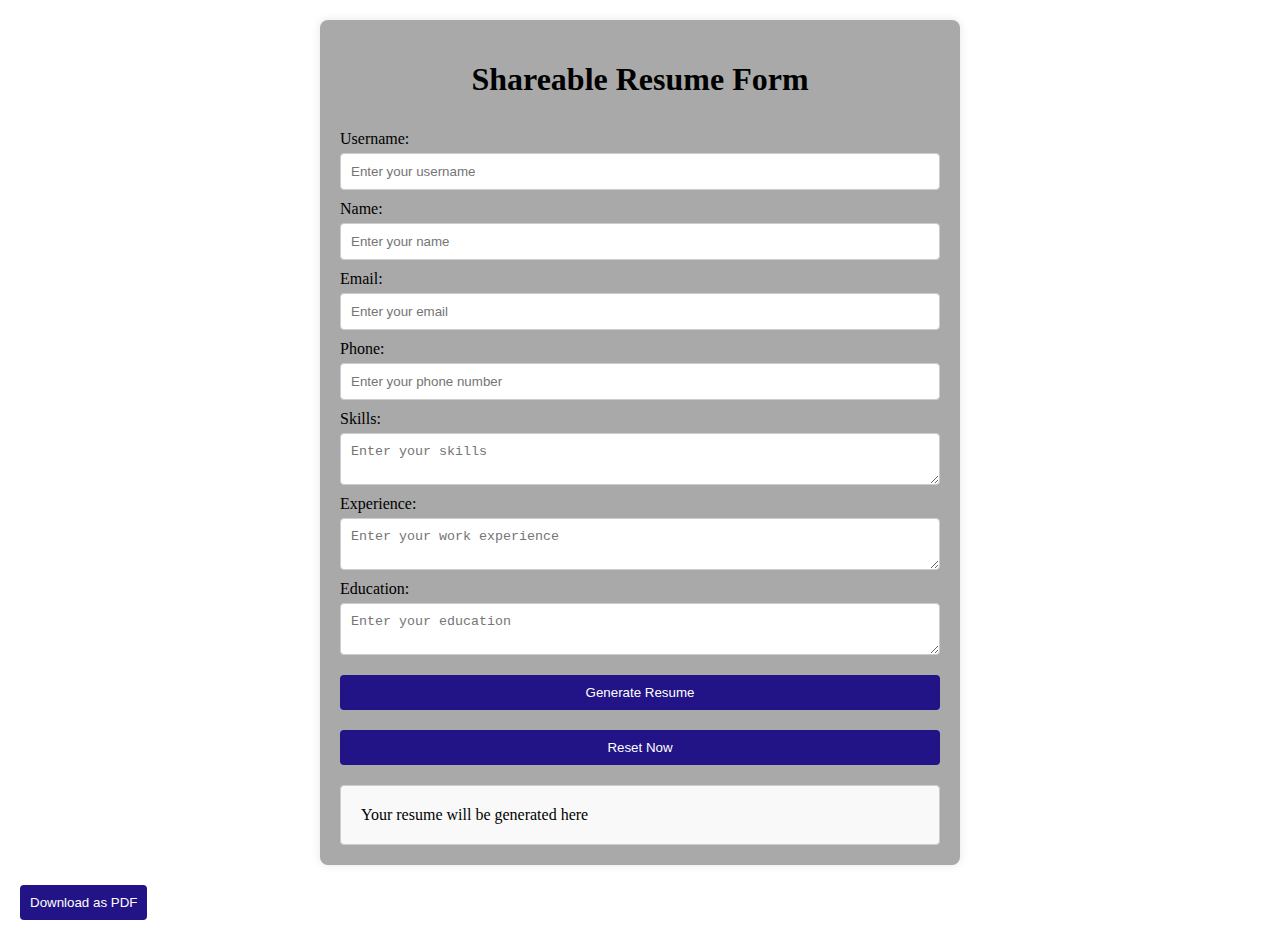
<file: index.html>
<!-- 

<!DOCTYPE html>
<html lang="en">
<head>
    <meta charset="UTF-8">
    <meta name="viewport" content="width=device-width, initial-scale=1.0">
    <title>Resume Form</title>
    <link rel="stylesheet" href="style.css">
</head>
<body>
    <div class="container">
        <h1 >Shareable Resume Form</h1>
        <form id="resume-form">

            <label for="username">username:</label>
            <input type="text" id="username" placeholder="enter your user name">

            <label for="name">Name:</label>
            <input type="text" id="name" name="name" placeholder="enter your name">

            <label for="email">Email:</label>
            <input type="email" id="email" name="email" placeholder="enter your email">

            <label for="phone">Phone:</label>
            <input type="tel" id="phone" name="phone" required placeholder="enter your phone number">


            <label for="skills">Skills:</label>
            <textarea id="skills" name="skills" placeholder="enter yours skills"></textarea>

            <label for="experience">Experience:</label>
            <textarea id="experience" name="experience" placeholder="enter your workexperience"></textarea>

            <label for="education">Education:</label>
            <textarea id="education" name="education" placeholder="enter your education"></textarea>

            <button type="submit">Generate Resume</button>
            <button type="reset">Reset Now</button>
            
        </form>
        <div id="resume-display" contenteditable="true">
           Your resume will be generated here 
        </div>
    </div>
    <div id="Shareable-link-container" style="display: none;">
        <h2>shareable link</h2>
        <p>here is your unique link </p>
        <a href="#" id="shareable-link" target="_blank"></a>
        <br>
        <button id="download-pdf">download as pdf</button>
    </div>
    <script src="script.js"></script>
</body>
</html> -->


<!-- 
    <div id="Shareable-link-container" style="display: none;">
        <h2>Shareable Link</h2>
        <p>Here is the link to view or edit your resume</p>
        <a href="#" id="Shareable-link" target="_blank"></a>
        <br>
        <button id="download-pdf"><b>Download As </b></button>
    </div> -->

    <!DOCTYPE html>
<html lang="en">
<head>
    <meta charset="UTF-8">
    <meta name="viewport" content="width=device-width, initial-scale=1.0">
    <title>Resume Form</title>
    <link rel="stylesheet" href="style.css">
</head>
<body>
    <div class="container">
        <h1>Shareable Resume Form</h1>
        <form id="resume-form">
            <label for="username">Username:</label>
            <input type="text" id="username" placeholder="Enter your username">

            <label for="name">Name:</label>
            <input type="text" id="name" name="name" placeholder="Enter your name">

            <label for="email">Email:</label>
            <input type="email" id="email" name="email" placeholder="Enter your email">

            <label for="phone">Phone:</label>
            <input type="tel" id="phone" name="phone" required placeholder="Enter your phone number">

            <label for="skills">Skills:</label>
            <textarea id="skills" name="skills" placeholder="Enter your skills"></textarea>

            <label for="experience">Experience:</label>
            <textarea id="experience" name="experience" placeholder="Enter your work experience"></textarea>

            <label for="education">Education:</label>
            <textarea id="education" name="education" placeholder="Enter your education"></textarea>

            <button type="submit">Generate Resume</button>
            <button type="reset">Reset Now</button>
        </form>
        <div id="resume-display" contenteditable="true">
           Your resume will be generated here 
        </div>
    </div>
    <div id="shareable-link-container" style="display: none;">
        <h2>Shareable Link</h2>
        <p>Here is your unique link:</p>
        <a href="#" id="shareable-link" target="_blank"></a>
        <br>
    </div>
    <button id="download-pdf">Download as PDF</button>
    <script src="script.js"></script>
</body>
</html>
</file>
<file: style.css>
/* 
body {
    font-family: 'Times New Roman', Times, serif;
    margin:20px;
    padding: 0;
    background-color: white;
}

.container {
    max-width: 600px;
    margin: auto;
    padding: 20px;
    background-color: darkgrey;
    border-radius: 8px;
    box-shadow: 0 0 10px rgba(0, 0, 0, 0.1);
}

h1 {
    text-align: center;
}

form {
    display: flex;
    flex-direction: column;
}

label {
    margin-top: 10px;
}

input, textarea {
    margin-top: 5px;
    padding: 10px;
    border: 1px solid #ccc;
    border-radius: 4px;
}

button {
    margin-top: 20px;
    padding: 10px;
    background-color:#221386;
    color: white;
    border: none;
    border-radius: 4px;
    cursor: pointer;
}

button:hover {
    background-color:lightgrey  ;
}

#resume-display {
    margin-top: 20px;
    padding: 20px;
    border: 1px solid #ccc;
    border-radius: 4px;
    background-color: #f9f9f9;
    /* making resume editable 
} */

body {
    font-family: 'Times New Roman', Times, serif;
    margin: 20px;
    padding: 0;
    background-color: white;
}

.container {
    max-width: 600px;
    margin: auto;
    padding: 20px;
    background-color: darkgrey;
    border-radius: 8px;
    box-shadow: 0 0 10px rgba(0, 0, 0, 0.1);
}

h1 {
    text-align: center;
}

form {
    display: flex;
    flex-direction: column;
}

label {
    margin-top: 10px;
}

input, textarea {
    margin-top: 5px;
    padding: 10px;
    border: 1px solid #ccc;
    border-radius: 4px;
}

button {
    margin-top: 20px;
    padding: 10px;
    background-color: #221386;
    color: white;
    border: none;
    border-radius: 4px;
    cursor: pointer;
}

button:hover {
    background-color: lightgrey;
}

#resume-display {
    margin-top: 20px;
    padding: 20px;
    border: 1px solid #ccc;
    border-radius: 4px;
    background-color: #f9f9f9;
}
</file>
